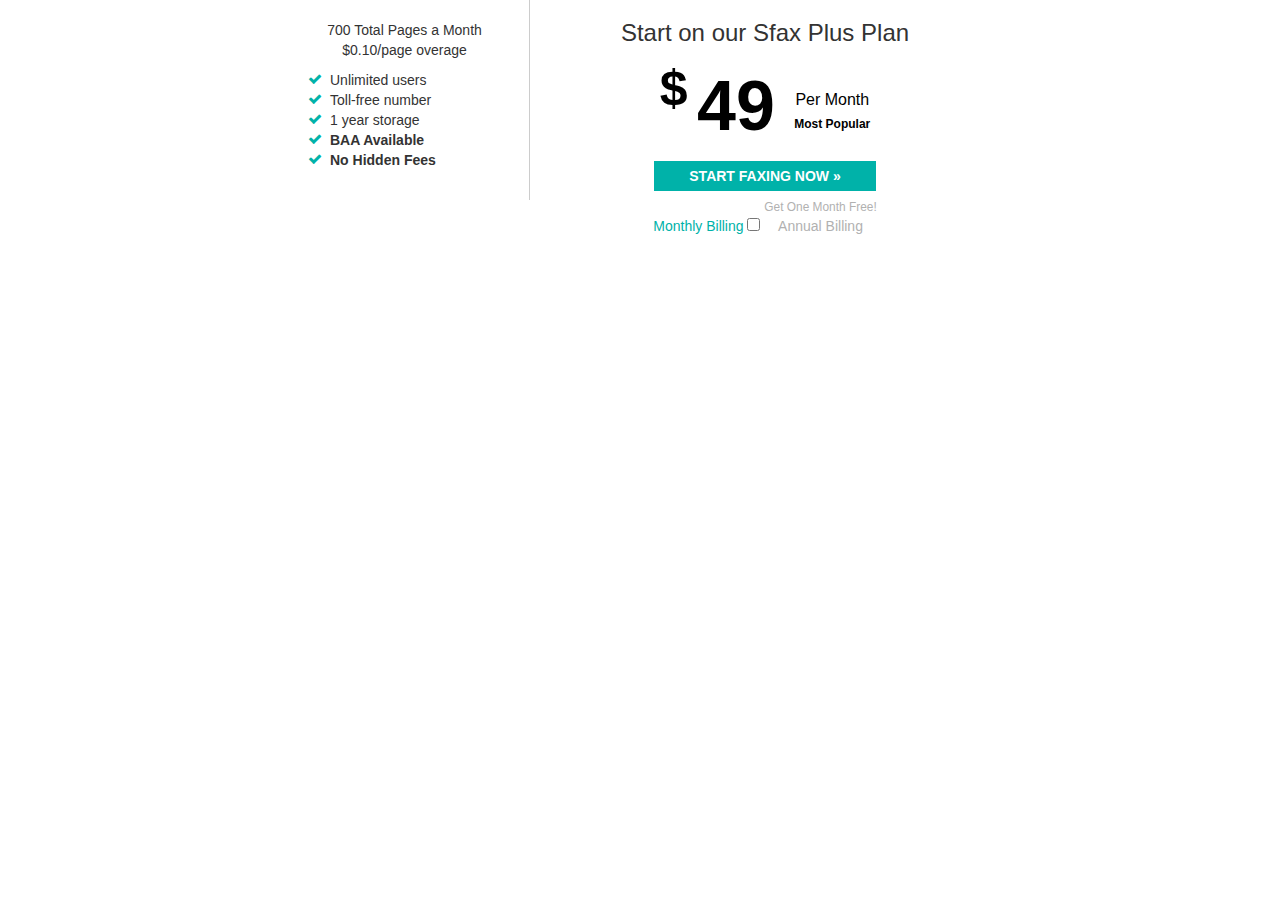
<file: price-panel-example.html>
<!doctype html>
<html lang="en">
<head>
  <meta charset="utf-8">
  <meta name="viewport" content="width=device-width, initial-scale=1">
  <title></title>
    
    <link rel="stylesheet" href="https://maxcdn.bootstrapcdn.com/bootstrap/3.3.7/css/bootstrap.min.css" integrity="sha384-BVYiiSIFeK1dGmJRAkycuHAHRg32OmUcww7on3RYdg4Va+PmSTsz/K68vbdEjh4u" crossorigin="anonymous">

    <link href="https://gitcdn.github.io/bootstrap-toggle/2.2.2/css/bootstrap-toggle.min.css" rel="stylesheet">

    <link href="https://maxcdn.bootstrapcdn.com/font-awesome/4.3.0/css/font-awesome.min.css" rel="stylesheet">
  
    <link rel="stylesheet" type="text/css" href="https://www.scrypt.com/rsc/css/layout.css">    
    <!-- fonts -->
    <link href="https://fonts.googleapis.com/css?family=Open+Sans:300,400,700" rel="stylesheet">
  
  
  
</head>
<body>
 
    
    <style>

        .annuly{
            display: none;
        }
        .teal2{
            color:#00b2a9;
        }


        .toggle-swap p,
        .toggle-swap small{
            display:inline-block;
            color:#b1b1b1;
        }
        .toggle{
            display: inline-block;
            margin-left:15px;
            margin-right:15px;
            border-radius:20px;
        }
        .toggle-swap p.teal2,
        .teal2 small{
            color:#00b2a9;
        }
        
        .toggle-group{
            width:160%;
        }
        .toggle.off .toggle-group{
            left:-60%;
        }
        .btn-default{
            background-color:#b1b1b1;

        }
        .btn-default.active, .btn-default:active, .open>.dropdown-toggle.btn-default{
            background-color:#b1b1b1;
        }
        .toggle-handle{
            background-color:#ffffff;
            border-radius: 28px;
            width:28px;
        }
        
        .feature-list{
            padding:20px;
            border-right:1px solid #ccc;
            width:250px;
            margin:0 auto;
        }
        @media only screen and (max-width: 992px) {
            .feature-list{
                border:none;
            }
        }
        .price{
            display: block;
        }
        .price .currency{
            letter-spacing: -10px;
            font-size:50px;
        }
        .price a{
            font-size:70px;
            color:#000000;
        }
        .price a:hover,
        .price a:focus,
        .price a:active {
          color: #00b2a9;
          -webkit-transition: 0.25s;
          -moz-transition: 0.25s;
          -o-transition: 0.25s;
          -ms-transition: 0.25s;
          transition: 0.25s;
        }
        .pay-annually a.cta-btn{
            background:#00b2a9;
            color:#ffffff;
            text-transform: uppercase;
            padding: .5em 2.5em;
            font-weight: 600;

            
        }
        .pay-annually a.cta-btn:hover,
        .pay-annually a.cta-btn:focus,
        .pay-annually a.cta-btn:active{
            background:#007672;
        }

        .per-month{
            font-size: 16px;
            vertical-align: middle;
            display: inline-block;
        }

        .per-month small{
            font-size:12px;
            font-weight: 700;
            line-height: 100%
        }
        

       /*.price .swap{
            width: 75px;
            display: inline-block;
            height: 75px;
            overflow: hidden;
       }*/
       
        
    </style>
   

    <div class="dk-grey-bg section-padding">
        <div class="container">
            <div class="row">
                <div class="col-xs-12 col-sm-12 col-md-8 col-md-offset-2">
                    <div class="white-bg">
                        <div class="col-xs-12 col-sm-12 col-md-8 col-md-push-4 nopad">
                            <h3 class="text-center font-bold">
                                Start on our Sfax Plus Plan
                            </h3>
                            <div class="price ">
                                <p class="text-center nomargin">
                                    <a href="/sfax/sign-up/plus/" class="plus-swap">
                                        <strong>
                                            <sup class="currency">$</sup>
                                            <span class="swap">
                                                <span class="mthly">49</span>
                                                <span class="annuly">47</span>
                                            </span>
                                        </strong>
                                        <span class="per-month">
                                            Per Month
                                           <br>
                                            <small>Most Popular</small>
                                        </span>
                                    </a>
                                </p>
                            </div>
                            <div class="pay-annually">
                               <p class="text-center">
                                    <a href="/sfax/sign-up/plus/" target="_self" class="cta-btn  plus-swap" role="button">Start Faxing Now &raquo;</a>
                               </p>
                            </div>
                            <div class="text-center toggle-swap">
                                <p class="color-swap teal2">Monthly <br class="hidden-xs hidden-sm hidden-lg"> Billing</p>
                                
                                   <input id="toggle-event" type="checkbox" data-toggle="toggle" data-on="  " data-off="  " data-style="" data-onstyle="default" data-size="mini"  data-width="45" > 
                                <p class="color-swap text-center ">
                                    <small>Get One Month Free!</small>
                                    <br>
                                    Annual Billing
                                </p>           
                            </div>
                            
                        </div>
                        <div class="col-xs-12 col-sm-12 col-md-4 col-md-pull-8 nopad">
                            <div class="feature-list">
                                <p class="text-center margin-tb">
                                    700 Total Pages a Month
                                    <br>
                                    $0.10/page overage
                                </p>
                                <ul class=" fa-ul">
                                    <li><i class="fa-li fa fa-check teal2"></i> Unlimited users</li>
                                    <li><i class="fa-li fa fa-check teal2"></i> Toll-free number</li>
                                    <li><i class="fa-li fa fa-check teal2"></i> 1 year storage</li>
                                    <li><i class="fa-li fa fa-check teal2"></i> <b>BAA Available</b></li>
                                    <li><i class="fa-li fa fa-check teal2"></i> <strong>No Hidden Fees</strong></li>
                                </ul>
                            </div>
                        </div>
                        <div class="clearfix"></div>
                    </div>
        
                    
                </div>
            </div>
        </div>
    </div>


    
    <script src="https://code.jquery.com/jquery-1.12.4.js"></script>
    <script src="https://gitcdn.github.io/bootstrap-toggle/2.2.2/js/bootstrap-toggle.min.js"></script>
    
  
    
    <script>
      $(function() {
        $('#toggle-event').change(function() {
            const monthly = $(".swap .mthly");
            const annually = $(".swap .annuly");
            const colorSwap = $(".color-swap");
            const priceWrap = $(".fl-pricing-table-column .fl-pricing-table-price")
            const showMe = $(".fl-pricing-table-duration .swap");

            $(monthly).toggle();
            $(annually).toggle(); 
 
            $(colorSwap).toggleClass("teal2");
            $(priceWrap).toggleClass("annual-height");
            $(showMe).toggleClass("showme");

            

            $(".plus-swap").attr("href", $(".plus-swap").attr('href') == '/sfax/sign-up/plus/' ? '/sfax/sign-up/plus-annual/' : '/sfax/sign-up/plus/');

           

            
         
        });
      });
    </script>

    <!-- Latest compiled and minified JavaScript -->
    <script src="https://maxcdn.bootstrapcdn.com/bootstrap/3.3.4/js/bootstrap.min.js"></script>
</body>
</html>
</file>
